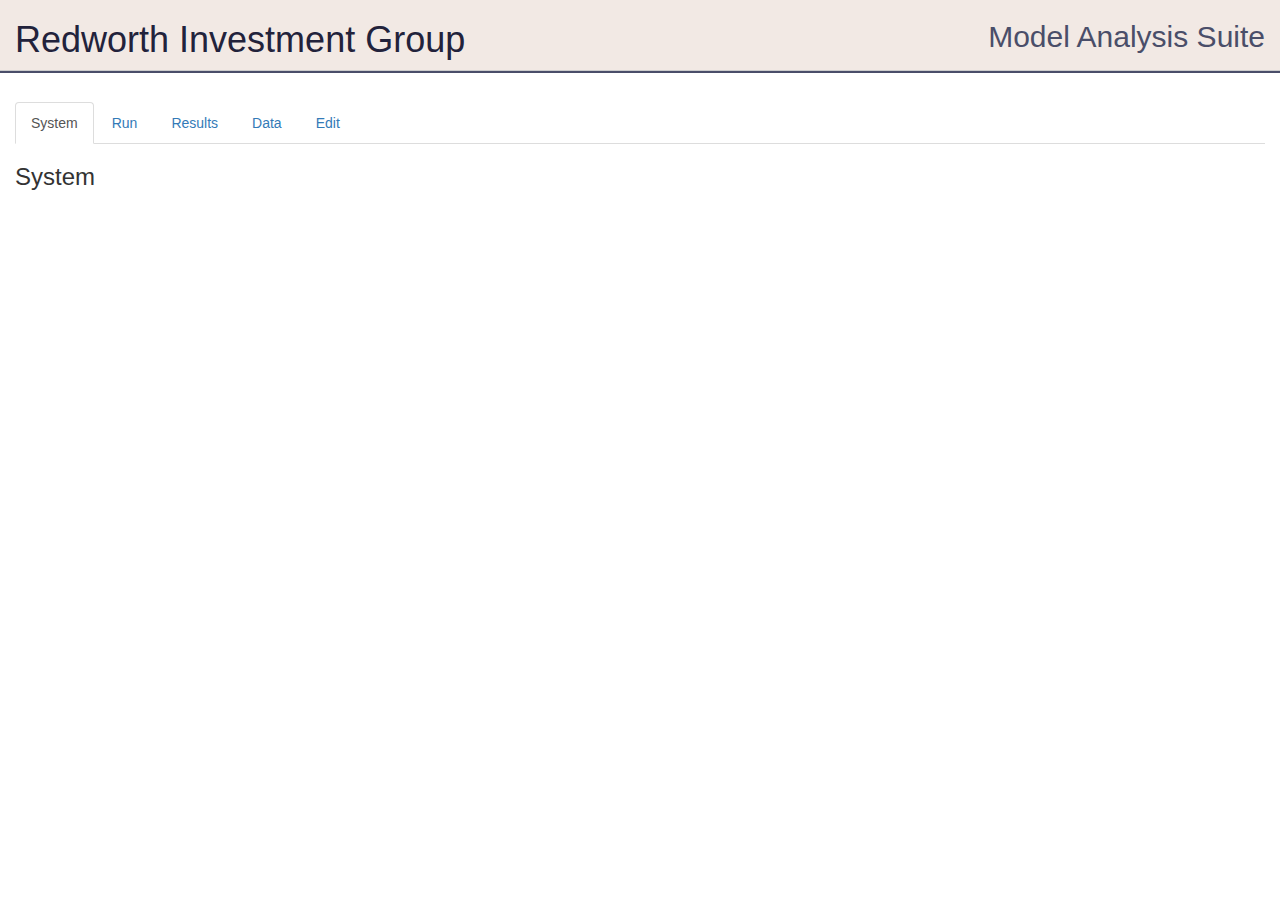
<file: index.html>
<!DOCTYPE html>
<html>
<head>
	<title>It's a working title</title>
	<meta charset="utf-8">
	<meta name="viewport" content="width=device-width, initial-scale=1">
  <link rel="stylesheet" href="https://maxcdn.bootstrapcdn.com/bootstrap/3.3.7/css/bootstrap.min.css">
	<link rel="icon" href="img/website_icon.ico">
  <script src="https://ajax.googleapis.com/ajax/libs/jquery/3.3.1/jquery.min.js"></script>
  <script src="https://maxcdn.bootstrapcdn.com/bootstrap/3.3.7/js/bootstrap.min.js"></script>
	<link rel="stylesheet" type="text/css" href="css/styles.css" media="screen" />

	<style>
	body {
	    /*background-color: #f2e9e4;*/
	}
	</style>

</head>

<body>

<div class="container-fluid main-header">
	<h1 class="main-title">Redworth Investment Group</h1>
	<h2 class="main-subtitle">Model Analysis Suite</h2>

</div>

<hr/ class="page-border">

<div class="p1">
	<div class="container-fluid">
		<div class="content">
  		<ul class="nav nav-tabs">
    		<li class="active"><a data-toggle="tab" href="#system">System</a></li>
    		<li><a data-toggle="tab" href="#run">Run</a></li>
    		<li><a data-toggle="tab" href="#results">Results</a></li>
    		<li><a data-toggle="tab" href="#data">Data</a></li>
				<li><a data-toggle="tab" href="#edit">Edit</a></li>
  		</ul>
		</div>

  	<div class="tab-content tab-prop">
    	<div id="system" class="tab-pane fade in active">
      	<h3>System</h3>
    	</div>
    	<div id="run" class="tab-pane fade">
      	<h3>Run</h3>
    	</div>
    	<div id="results" class="tab-pane fade">
      	<h3>Results</h3>
    	</div>
    	<div id="data" class="tab-pane fade">
      	<h3>Data</h3>
    	</div>
			<div id="edit" class="tab-pane fade">
      	<h3>Edit</h3>
    	</div>
  	</div>
	</div>
</div>

</body>
</html>
</file>
<file: css/styles.css>
/*
Color Patette
Desert Night
www.color-hex.com/color-palette/61955

#22223b
#4a4e69
#9a8c98
#c9ada7
#f2e9e4
*/



.header {
	color: #9a8c98;
}

.main-title {
	color: #22223b;
	float: left;
}

.main-subtitle {
	color :	#4a4e69;
	float: right;
}

.main-header {
	background-color: #f2e9e4;
}

.tab-prop {
	background-color: white;
}


.p1 {
	padding-top: 15px;
}

.content {
	background-color: white;
}

.page-border {
	height: 2px;
	background-color: #4a4e69;
}

hr {
    display: block;
    height: 1px;
    border: 0;
    border-top: 1px solid #ccc;
    margin: 1em 0;
    padding: 0;


		margin-top: 0px;
}

.doc-display {
	border-radius: 10px;
	padding: 10px;
	padding-left: 15px;
	background: #dee0e2;
	height: 150px;
	margin: 30px;
	max-width: 850px;
	max-height: 400px;

	overflow-y: scroll;
	font-family: Consolas, monaco, monospace;

}

.dropfield {
	background-color: #337ab7;
  color: white;
  padding: 16px;
  font-size: 16px;
  border: none;
  cursor: pointer;
	min-width: 230px;
        width: 100%;
}

.dropfield:hover {
	background-color: #2e6da4;
}


.dropdown {
	position: relative;
	display: inline-block;
        width: 600px;
        padding-top: 20px;
}

.dropdown-content {
	display: none;
	position: relative;
  background-color: #f6f6f6;
  min-width: 230px;
  overflow: auto;
  border: 1px solid #ddd;
  z-index: 1;
}

.dropdown-content ul {
	color: black;
  padding: 12px 16px;
  text-decoration: none;
  display: block;
}
/*
.dropdown-content li:hover, ul:hover {
	background-color: #ddd;
}
*/
.show {display: block}

.input-control {
	padding-top: 15px;
}


.selection-box {
	float: right;
}

table {
	width: 100%;
}

td {
	padding-right: 10px;
	padding-left: 10px;
}
</file>
